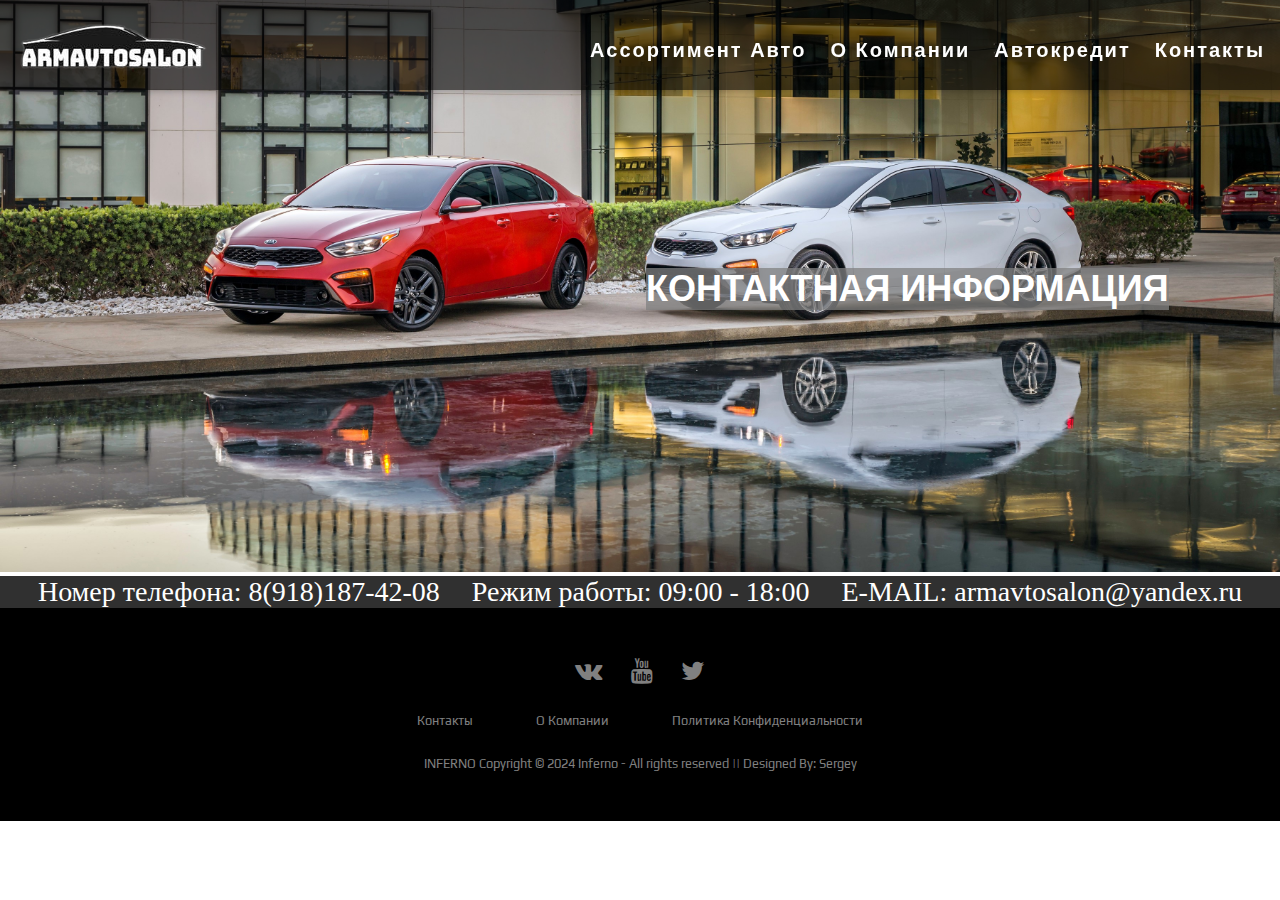
<file: kontakti.html>
<!DOCTYPE html>
<html lang="en">
<head>
    <meta charset="UTF-8">
    <meta name="viewport" content="width=device-width, initial-scale=1.0">
    <title>АрмАвтосалон</title>
    <link type="image/x-icon" rel="shortcut icon" href="img\32x32-imageeee.png">
    <link rel="stylesheet" href="styles.css">
    <script src="script.js"></script>
    <link rel="stylesheet" href="https://cdnjs.cloudflare.com/ajax/libs/font-awesome/4.7.0/css/font-awesome.min.css">
    <link rel="preconnect" href="https://fonts.gstatic.com">
    <link href="https://fonts.googleapis.com/css2?family=Fredoka+One&family=Play&display=swap" rel="stylesheet">
</head>
<body>

    <header class="">
        <nav class="top-menu">
            <a class="navbar-logo" href="index.html"><img src="img\imageeee.png"></a>
            <ul class="menu-main">
              <li><a href="index.html">Ассортимент Авто</a></li>
              <li><a href="okompanii.html">О Компании</a></li>
              <li><a href="kredit.html">Автокредит</a></li>
              <li><a href="kontakti.html">Контакты</a></li>
            </ul>
        </nav>    
    </header>

    <div class="textImg">
        <img src="img\KIA_2019_Forte_Two_552974_3600x24002.jpg" class="myImg">
        <div class="textImg4">
            <div class="fonnn">
            <h2>КОНТАКТНАЯ ИНФОРМАЦИЯ</h2>
            </div>
        </div>
    </div>
    <div class="osnovakontakti">
        <div class="map">
            <script type="text/javascript" charset="utf-8" async src="https://api-maps.yandex.ru/services/constructor/1.0/js/?um=constructor%3A7179c8f2d9150de316cc87e158619d987861e74fc9db4466c81051202fce573e&amp;width=100%25&amp;height=720&amp;lang=ru_RU&amp;scroll=false"></script>
            <div class="textkontakti">
                <p class="textkontakti1">Номер телефона: 8(918)187-42-08</p>
                <p class="textkontakti2">Режим работы: 09:00 - 18:00</p>
                <p class="textkontakti3">E-MAIL: armavtosalon@yandex.ru</p>
            </div>
        </div>
</div>
<footer>
    <div class="footer">
    <div class="row">
    <a href="https://vk.com/sergey_aleksandrov123"><i class="fa fa-vk"></i></a>
    <a href="https://www.youtube.com/channel/UCaQEpF7bcLBkqBNrFbcAAWA"><i class="fa fa-youtube"></i></a>
    <a href="#"><i class="fa fa-twitter"></i></a>
    </div>
    
    <div class="row">
    <ul>
    <li><a href="kontakti.html">Контакты</a></li>
    <li><a href="okompanii.html">О Компании</a></li>
    <li><a href="politikakonfi.html">Политика Конфиденциальности</a></li>
    </ul>
    </div>
    
    <div class="row">
    INFERNO Copyright © 2024 Inferno - All rights reserved || Designed By: Sergey 
    </div>
    </div>
    </footer>
</body>
</html>
</file>
<file: styles.css>
*{
    margin: 0;
    padding: 0  ;
}
@import url('https://fonts.googleapis.com/css?family=Arimo');

@font-face {
  font-family: 'Rostov';
  src: url(fons\Rostov.ttf);
}

.header{
  display: flex;
}
.top-menu {
  background: #00000096;
  box-shadow: 3px 0 7px rgba(0,0,0,.3);
  padding: 20px;
  position: fixed;
  width: 100%;
  height: 50px;
  margin-left: -20px;
}
.top-menu:after {
  content: "";
  display: table;
  clear: both;
}
.navbar-logo {
  display: inline-block;
  margin-left: 15px;
}
.menu-main {
  list-style: none;
  margin-right: 15px;
  padding: 0;
  float: right;
}
.menu-main li {display: inline-block;}
.menu-main a {
  text-decoration: none;
  display: block;
  position: relative;
  line-height: 61px;
  padding-left: 20px;
  font-size: 18px;
  letter-spacing: 2px;
  font-family: 'Helvetica', sans-serif;
  font-size: 20px;
  font-weight: bold;
  color: #ffffff;
  transition:.3s linear;
}
.menu-main a:before {
  content: "";
  width: 9px;
  height: 9px;
  background: #050505;
  position: absolute;
  left: 50%;
  transform: rotate(45deg) translateX(6.5px);
  opacity: 0;
  transition: .3s linear;
}
.menu-main a:hover:before {opacity: 1;}
@media (max-width: 660px) {
.menu-main {
  float: none;
  padding-top: 20px;
}
.top-menu {
  text-align: center;
  padding: 20px 0 0 0;
}
.menu-main a {padding: 0 10px;}
.menu-main a:before {transform: rotate(45deg) translateX(-6px);}
}
@media (max-width: 600px) {
.menu-main li {display: block;}
}
/* TEXT POVERH FOTO */
.textImg1 {
  position: absolute;
  bottom: 100px;
  left: 16px;
  /* background-color: #636262; */
  font-family: Helvetica, sans-serif;
  font-size: 24px;
}
.textImg3{
  position: absolute;
  bottom: 100px;
  left: 16px;
  /* background-color: #636262; */
  font-family: Helvetica, sans-serif;
  font-size: 24px;
  margin-bottom: 20px;
  margin-left: 50px; 
  color: #850101; 
}
.textImg4{
  position: absolute;
  bottom: 100px;
  left: 16px;
  /* background-color: #636262; */
  font-family: Helvetica, sans-serif;
  font-size: 24px;
  margin-bottom: 490px;
  margin-left: 630px; 
  color: #ffffff;
  /* opacity: 0.5;  */
}
.textImg5{
  position: absolute;
  bottom: 100px;
  left: 16px;
  /* background-color: #636262; */
  font-family: Helvetica, sans-serif;
  font-size: 24px;
  margin-bottom: 90px;
  margin-left: 820px; 
  color: #000000;
  /* opacity: 0.5;  */
}
.fonnn{
  background-color: rgba(128, 128, 128, 0.75);
  /* opacity: 0.5; */
}

/* KNOPKA PODROBNEE */
.btn-hover {
  width: 200px;
  font-size: 16px;
  font-weight: 600;
  color: #fff;
  cursor: pointer;
  margin: 20px;
  height: 55px;
  text-align:center;
  border: none;
  background-size: 300% 100%;

  border-radius: 50px;
  moz-transition: all .4s ease-in-out;
  -o-transition: all .4s ease-in-out;
  -webkit-transition: all .4s ease-in-out;
  transition: all .4s ease-in-out;
}

.btn-hover:hover {
  background-position: 100% 0;
  moz-transition: all .4s ease-in-out;
  -o-transition: all .4s ease-in-out;
  -webkit-transition: all .4s ease-in-out;
  transition: all .4s ease-in-out;
}

.btn-hover:focus {
  outline: none;
}
.btn-hover.color-8 {
  background-image: linear-gradient(to right, #29323c, #485563, #2b5876, #4e4376);
  box-shadow: 0 4px 15px 0 rgba(45, 54, 65, 0.75);
}

.myImg {
    width: 100%;
    height: 50%;
  }

.osnova{
  /* margin-left: 20px; */
  margin-top: -10px;
}

.assrtiment{
  background-color: rgb(48, 48, 48);
  margin: 0;
  padding: 0;
}
.assrtiment p{
  font-family: 'Rostov';
  /* font-size: 30px; */
  color: #ffffff;
  text-decoration: none;
}
.brand-text-center{
  text-align: center;
  margin-top: 5px;
  font-size: 45px;
}
.assrtiment a{
  text-decoration: none;
}
.assrtiment img{
  margin-left: 60px;
}
.brand-text{
  margin-left: 100px;
  font-size: 30px;
}
.brand-list{
  display: grid;
  grid-template-columns: repeat(4, 1fr);
  list-style-type: none;
}




/* PODVAL */

.footer{
  background:#000;
  padding:30px 0px;
  font-family: 'Play', sans-serif;
  text-align:center;
  }
  
  .footer .row{
  width:100%;
  margin:1% 0%;
  padding:0.6% 0%;
  color:gray;
  font-size:0.8em;
  }
  
  .footer .row a{
  text-decoration:none;
  color:gray;
  transition:0.5s;
  }
  
  .footer .row a:hover{
  color:#fff;
  }
  
  .footer .row ul{
  width:100%;
  }
  
  .footer .row ul li{
  display:inline-block;
  margin:0px 30px;
  }
  
  .footer .row a i{
  font-size:2em;
  margin:0% 1%;
  }
  
  @media (max-width:720px){
  .footer{
  text-align:left;
  padding:5%;
  }
  .footer .row ul li{
  display:block;
  margin:10px 0px;
  text-align:left;
  }
  .footer .row a i{
  margin:0% 3%;
  }
  }






.vse-kontakti{
  background-color: rgb(48, 48, 48);
}
.textglav{
  margin-top: 50px;
  text-align: center;
  color: white;
  font-family: 'Rostov';
}

.bbggvv{
  background-color: rgb(48, 48, 48);
}
.textpolitika{
  font-family: 'Rostov';
  color: white;
  margin-top: -5px;
  font-size: 25px;
  margin-right: 50px;
  margin-left: 50px;
}

.textpolitika p{
  margin-bottom: 35px;
}

.textkontakti{
  text-align: center;
  font-size: 28px;
  background-color: rgb(48, 48, 48);
  color: #ffffff;
}
.textkontakti1{
  display:inline;
  width:auto;
}
.textkontakti2{
  display:inline;
  width:auto;
  margin-left: 25px;
  margin-right: 25px;
}
.textkontakti3{
  display:inline;
  width:auto;
}




/* KALKULATOR */

form {
  background-color: #fff;
  border-radius: 10px;
  padding: 20px;
  box-shadow: 0 0 10px rgba(0, 0, 0, 0.2);
}

label {
  display: block;
  margin-bottom: 10px;
  color: #555;
}

input[type="number"] {
  width: 100%;
  padding: 10px;
  border-radius: 5px;
  border: none;
  background-color: #f2f2f2;
  margin-bottom: 20px;
  font-size: 16px;
}

.calculateBtn {
  background-color: #414141;
  color: #fff;
  padding: 10px 20px;
  border: none;
  border-radius: 5px;
  cursor: pointer;
  font-size: 16px;
}

.calculateBtn:hover {
  background-color: #181918;
}

.result {
  background-color: #fff;
  border-radius: 10px;
  padding: 20px;
  box-shadow: 0 0 10px rgba(0, 0, 0, 0.2);
  margin-top: 20px;
}

.result h2 {
  margin-top: 0;
  color: #333;
  margin-bottom: 20px;
}

.result p {
  font-size: 25px;
  color: #555;
  margin-bottom: 10px;
}

.sum {
  color: #414141;
  font-weight: bold;
}

.sum::after {
  content: "\20BD";
  margin-left: 5px;
}
</file>
